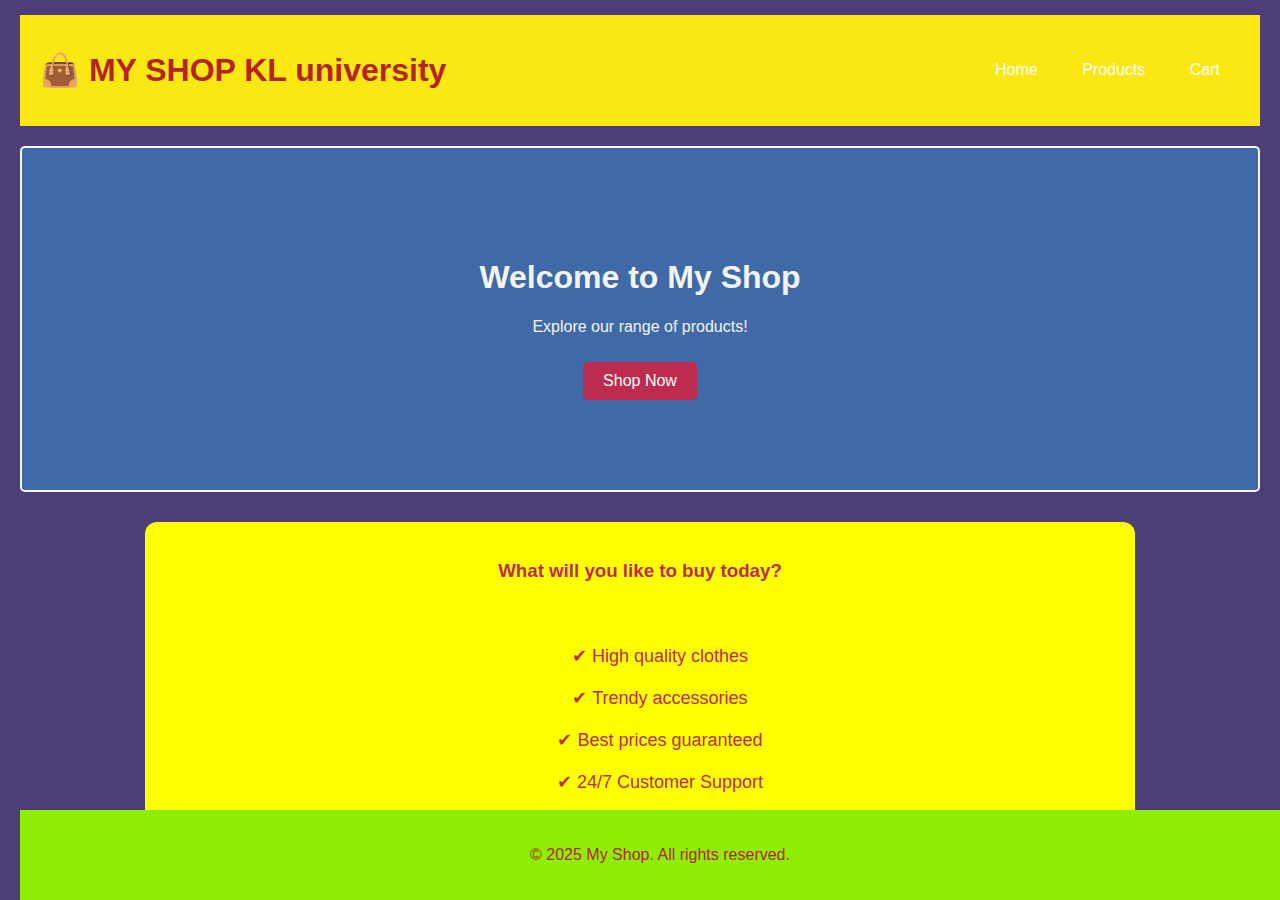
<file: index.html>
<!DOCTYPE html>
<html lang="en">
<head>
    <meta charset="UTF-8">
    <meta name="viewport" content="width=device-width, initial-scale=1.0">
    <title>E-commerce</title>
    <link rel="stylesheet" href="styles.css">
</head>
<body>
    <form  action="index.html"></form>
    <header>
        <div id="user-display"></div>
        <h1>👜 MY SHOP KL university</h1>
        <nav>
            <a href="home.html">Home</a>
            <a href="products.html">Products</a>
            <a href="cart.html">Cart</a>
        </nav>
    </header>
    <section class="products">

        <h1>Welcome to My Shop</h1>
        <p>Explore our range of products!</p>
        <a href="products.html" class="btn">Shop Now</a>
    </section>
    <center><section class="highlight">
       <h3>What will you like to buy today?</h3> <br>
         <ul>
          <li>✔ High quality clothes</li>
          <li>✔ Trendy accessories</li>
          <li>✔ Best prices guaranteed</li>
          <li>✔ 24/7 Customer Support</li>
          <li>✔ Easy Return & Exchange</li>
         </ul>
    </section></center>
    
    <footer>
        <p>&copy; 2025 My Shop. All rights reserved.</p>
    </footer>
    <script>
        let user = localStorage.getItem("loginUser");
        if (user) {
            document.getElementById("user-display").innerText= "Welcome, " + user;
        }
    </script>
</body>
</html>
</file>
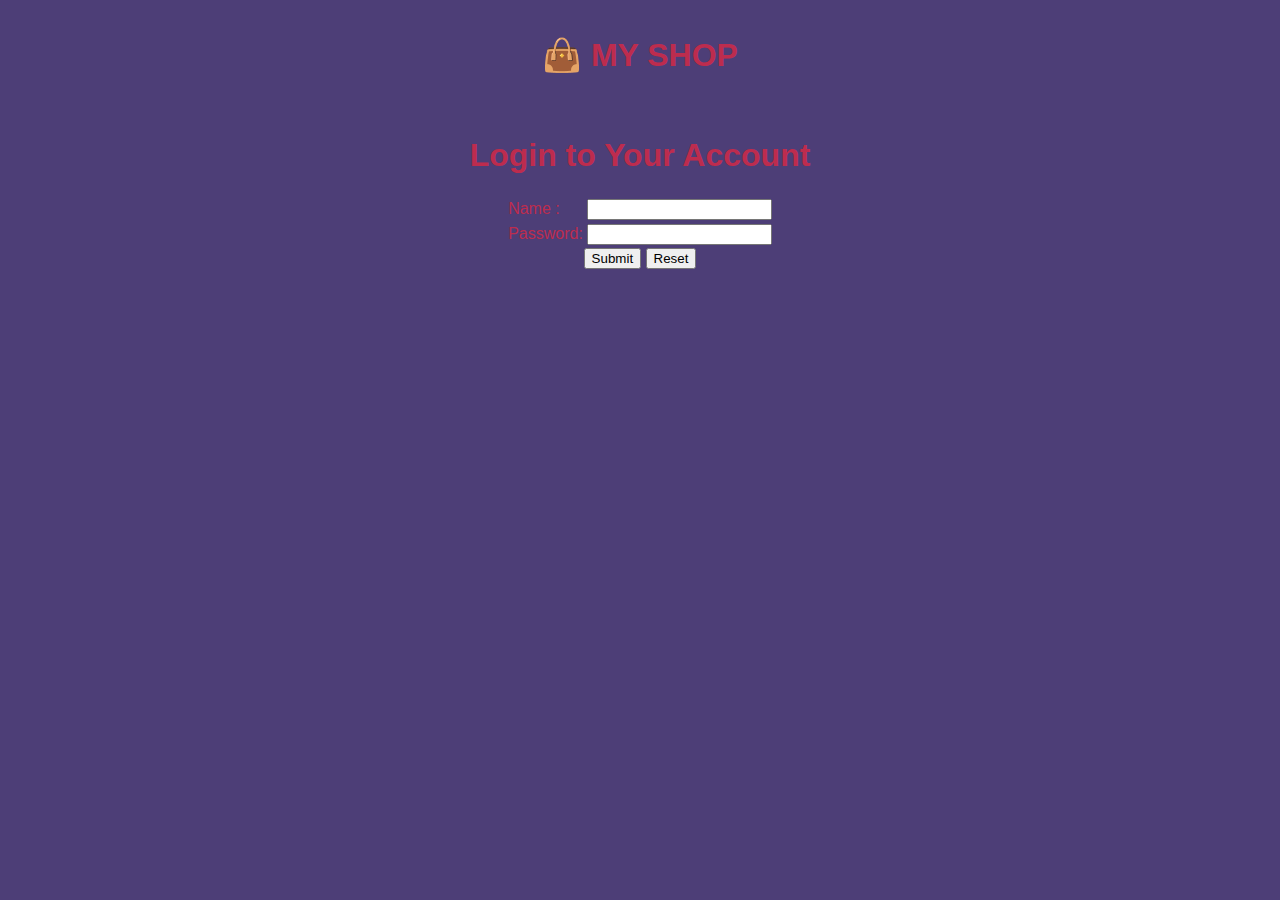
<file: cart.html>
<!DOCTYPE html>
<html lang="en">
<head>
    <meta charset="UTF-8">
    <meta name="viewport" content="width=device-width, initial-scale=1.0">
    <title>Document</title>
    <link rel="stylesheet" href="styles.css">
</head>
<body>
    <header>
        <h1>👜 MY SHOP</h1>
        <nav>
            <a href="home.html">Home</a>
            <a href="products.html">Products</a>
            <a href="cart.html">Cart</a>
        </nav>
    </header>
  <center><section class ="cart-container">
  <h2>Your Shopping Cart  </h2>
        <div id = "cart-items"></div>
           <h3 id = "total-amount"> </h3>
           <button id="checkout-btn">Checkout</button>
    <button class = "clear " onclick="localStorage.clear()">Clear Cart</button>
    </center>
     </section> 
     
    <script src="script.js"></script>


         </body>
</html>
</file>
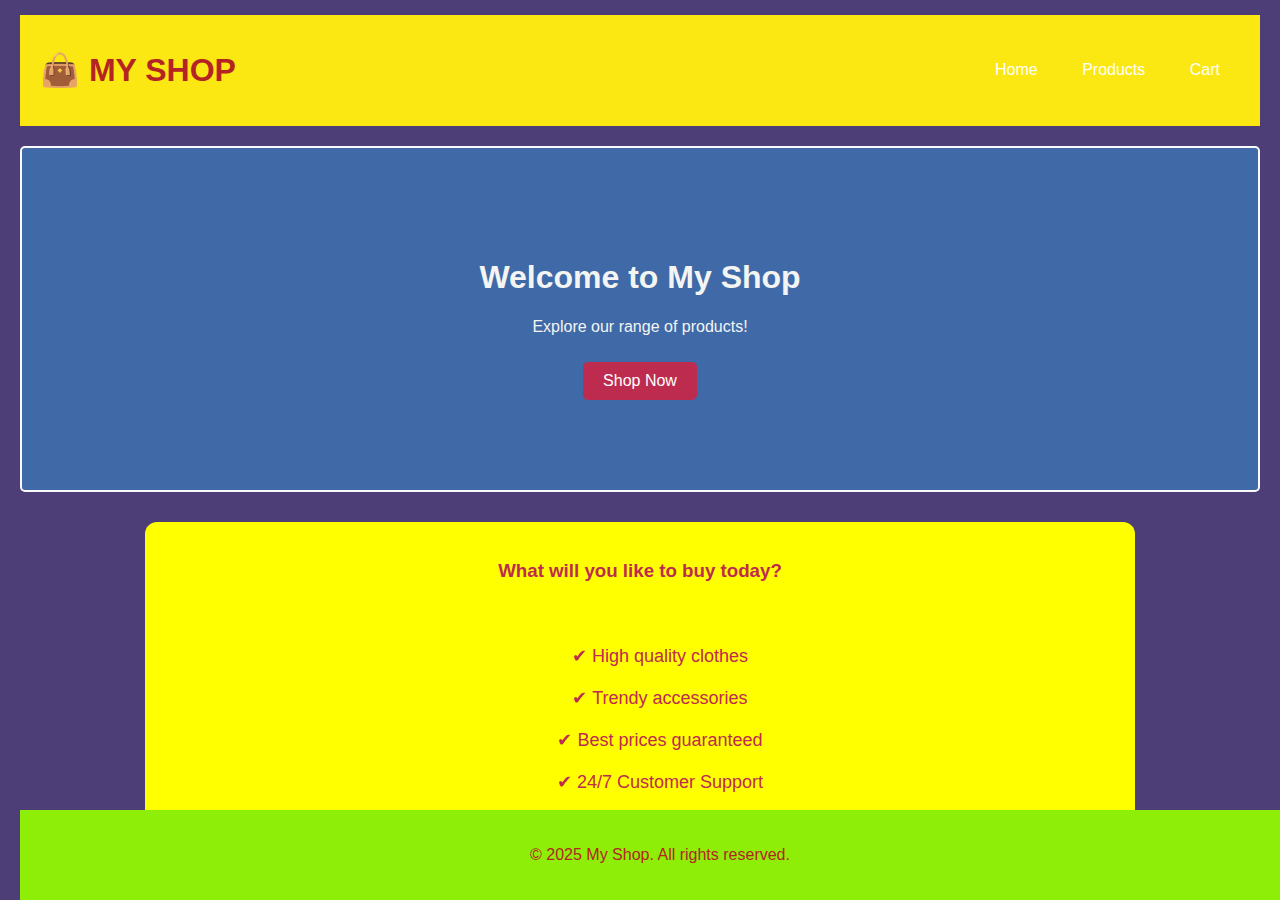
<file: home.html>
<!DOCTYPE html>
<html lang="en">
<head>
    <meta charset="UTF-8">
    <meta name="viewport" content="width=device-width, initial-scale=1.0">
    <title>E-commerce</title>
    <link rel="stylesheet" href="styles.css">
</head>
<body>
    <form  action="index.html"></form>
    <header>
        <h1>👜 MY SHOP</h1>
        <nav>
            <a href="home.html">Home</a>
            <a href="products.html">Products</a>
            <a href="cart.html">Cart</a>
        </nav>
    </header>
    <section class="products">

        <h1>Welcome to My Shop</h1>
        <p>Explore our range of products!</p>
        <a href="products.html" class="btn">Shop Now</a>
    </section>
    <center><section class="highlight">
       <h3>What will you like to buy today?</h3> <br>
         <ul>
          <li>✔ High quality clothes</li>
          <li>✔ Trendy accessories</li>
          <li>✔ Best prices guaranteed</li>
          <li>✔ 24/7 Customer Support</li>
          <li>✔ Easy Return & Exchange</li>
         </ul>
    </section></center>





    
    
    <footer>
        <p>&copy; 2025 My Shop. All rights reserved.</p>
    </footer>
</body>
</html>
</file>
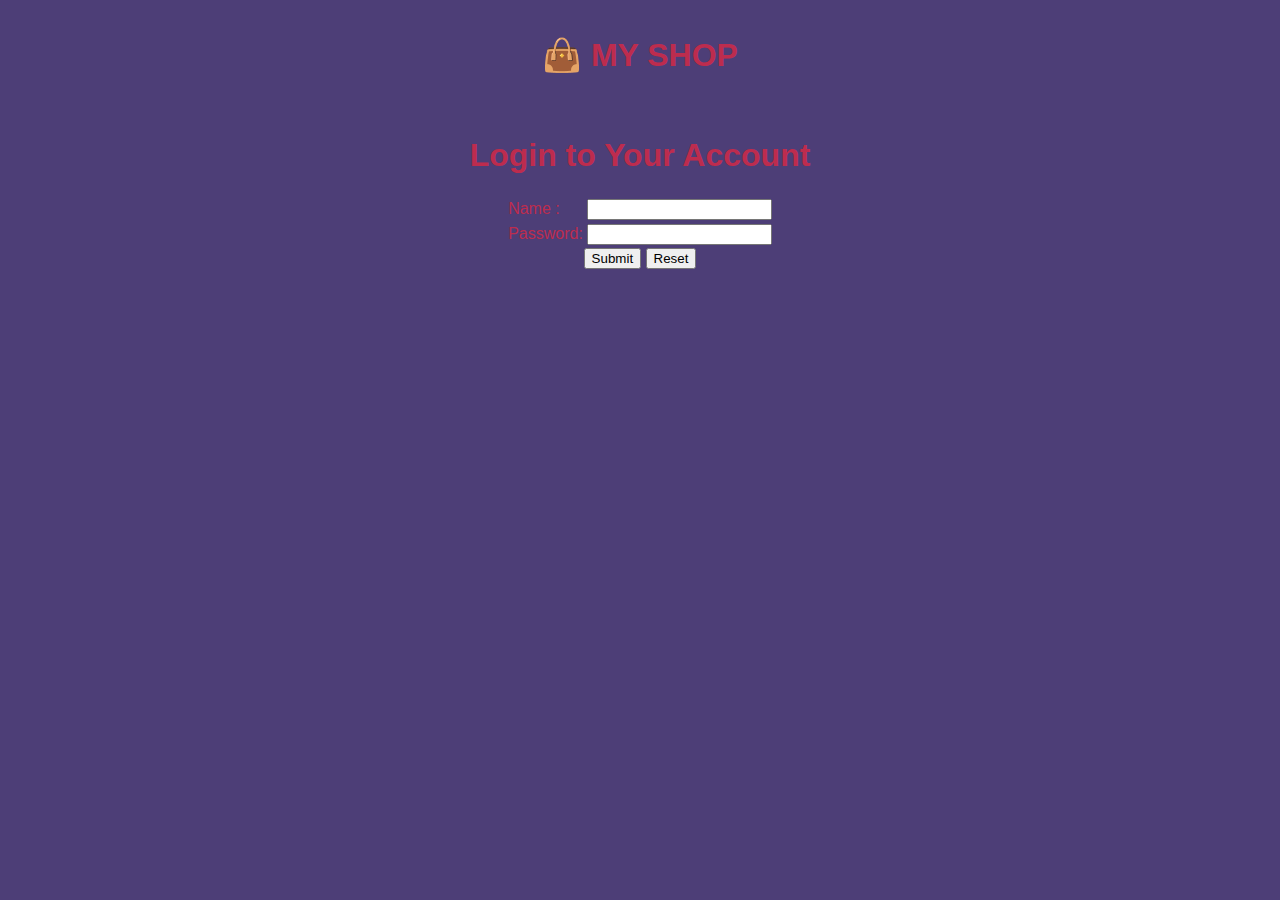
<file: login.html>
<!DOCTYPE html>
<html lang="en">
<head>
 <meta charset="UTF-8" />
<meta name="viewport" content="width=device-width, initial-scale=1.0" />
<title>Login</title>
 <link rel="stylesheet" href="styles.css" />
</head>
<body>
        <center>
        <h1>👜 MY SHOP</h1>
        <section class="login-box">
         <h1>Login to Your Account</h1>
        <form action="index.html" onsubmit="return validate(this)">
        <table border="0">      
                <tr class="table1">
        <td>Name           :</td>
         <td><input type="text" name="t1" required /></td>
        </tr>
        <tr class="table2">
        <td>Password:</td>
        <td><input type="password" name="t2" required /></td>
        </tr>
        </table>
        <input type="submit" value="Submit" />
        <input type="reset" value="Reset" />
        </form>
                </section>
        </center>

        <script>
        function validate(form) {
        let username = form.t1.value;
        let password = form.t2.value;
        if (username === "Anil" && password === "Anil123") {
        localStorage.setItem("loginUser", username); 
        alert("Success");
        return true;
        } else {
        alert("Invalid username or password.");
        return false;
        }
        }
          </script>
        </body>
        </html>
</file>
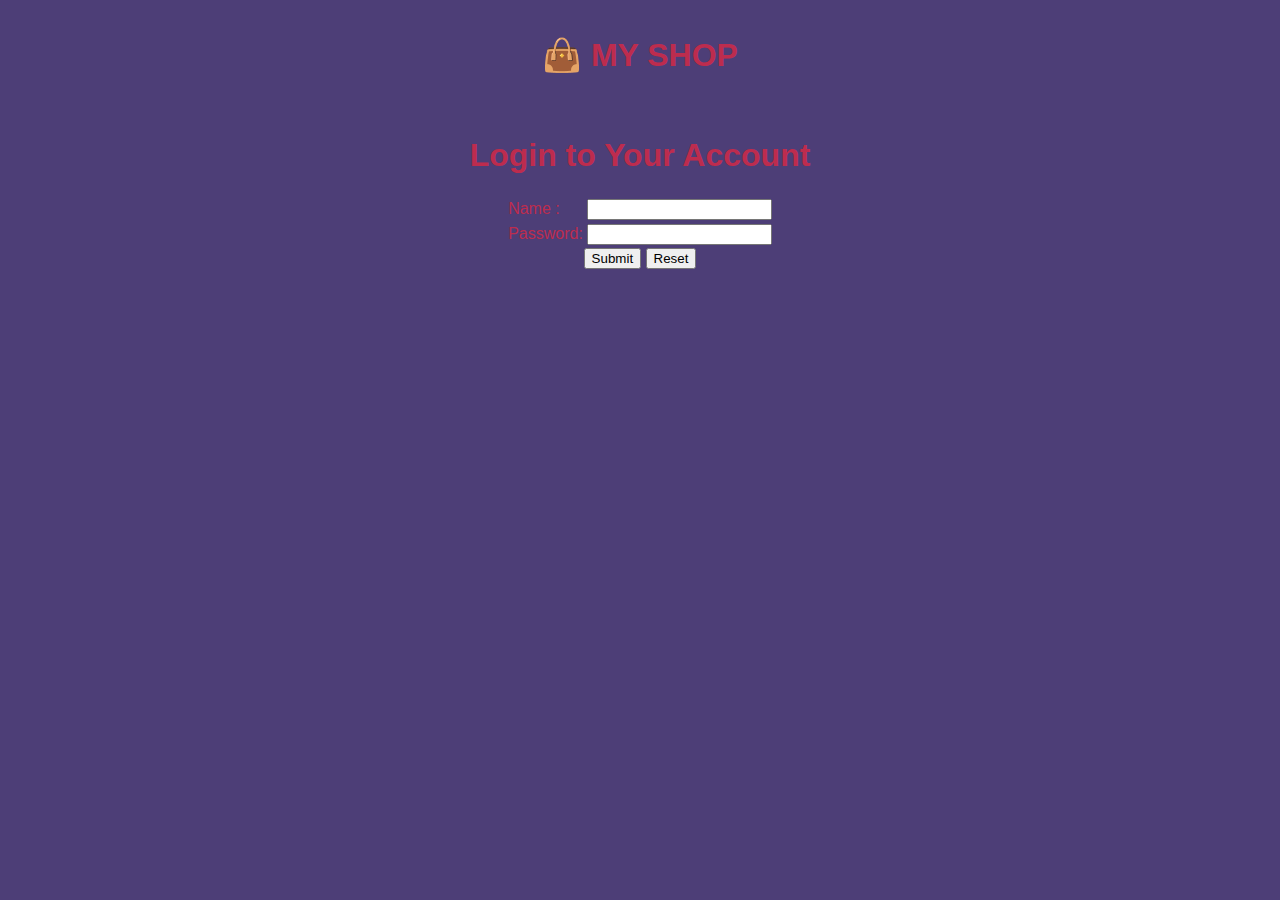
<file: products.html>
<!DOCTYPE html>
<html lang="en">
<head>
    <meta charset="UTF-8">
    <meta name="viewport" content="width=device-width, initial-scale=1.0">
    <title>Document</title>
     <link rel="stylesheet" href="styles.css">
</head>
<body>
    <header>
        <h1>👜 MY SHOP</h1>
        <nav>
            <a href="home.html">Home</a>
            <a href="products.html">Products</a>
            <a href="cart.html">Cart</a>
        </nav>
    </header>
    <section class ="products-page">
       <center> 
        <div class="product-list">
           
            <div class="product-item">
                <img src="mobile.jpg" alt="Product 1" class="product1">
                <h2>Product 1</h2>
                <p>IPHONE 14 PRO</p>
                <span>12000/-</span> <br> <br> <br>
                <button onclick="addToCart('product 1', 12000)">Add to Cart</button>
            </div>
            <div class="product-item">
                <img src="mobile 2.jpg" alt="Product 2" class="product2">
                <h2>Product 2</h2>
                <p>IPHONE 14 PRO MAX</p>
                <span>12000/-</span> <br> <br> <br>
                <button onclick="addToCart('product 2', 12000)">Add to Cart</button>
            </div>
            <div class="product-item">
                <img src="mobile 3 .jpg" alt="Product 3" class="product3">
                <h2>Product 3  </h2>
                <p>IPHONE 16</p>
                <span>12000/-</span> <br> <br> <br>
                <button onclick="addToCart('product 3', 12000)">Add to Cart</button>
            </div>
            <div class="product-item">
                <img src="mobile 3 .jpg" alt="Product 4" class="product4">
                <h2>Product 4  </h2>
                <p>IPHONE 16 PRO</p>
                <span>12000/-</span> <br> <br> <br>
                <button onclick="addToCart('product 4', 12000)">Add to Cart</button>

            </div>
        </div>
</center>
    </section>

    <script src="script.js"></script>
    </body>
</html>
</file>
<file: styles.css>
body{
    margin: 0;
    font-family: 'Times New Roman', Times, serif;
    background-color: rgb(255, 254, 252);
    color: rgb(189, 44, 78);
    padding: 15px 20px;
    justify-content: center;

}
header{
    text-align: center;
    margin-bottom: 20px;
    background-color: rgb(251, 231, 17);
    color: rgb(180, 36, 36);
    display: flex;
    justify-content: space-between;
    align-items: center;
  
}   
nav a {
    color: white;
    text-decoration: none;
    margin:0px 20px;
}
section.products {
    text-align: center;
    margin-top: 0px;
    border: 2px solid rgb(250, 249, 249);
    border-radius: 5px;
    width: 98% 100%;
    padding: 90px 20px;
    background-color: rgb(63, 106, 167);
    color: rgb(244, 245, 243);
    margin-bottom: 30px;
}
footer {
    text-align: center;
    margin-top: 400px;
    padding: 20px 0;
    background-color: rgb(142, 238, 7);
    color: rgb(180, 36, 36);
    bottom :0;
    position : fixed;
    width: 100%;
}
.btn{
    display: inline-block;
    padding: 10px 20px;
    background-color: rgb(189, 44, 78);
    color: white;
    text-decoration: none;
    border-radius: 5px;
    margin-top: 10px;
    text-decoration: none;
    
   
}
header{
    text-align: center;
    margin-bottom: 20px;
    background-color: rgb(251, 231, 17);
    color: rgb(180, 36, 36);
    padding: 15px 20px;
    display: flex;
    justify-content: space-between;
    align-items: center;

}  

.section.products {
    max-width: 100%;
    height: auto;
    border-radius: 5px;
    align-items: center;
}
.product-item{
    border: 1px solid #ccc;
    border-radius: 5px;
    padding: 10px;
    margin: 10px;
    width: 200px;
    display: inline-block;
    vertical-align: center;
    background-color: rgb(174, 204, 64);
    text-align: center;
}
.cart-container {
    
    top: 20px;
    right: 20px;
    background-color: rgb(255, 246, 144);
    padding: 10px 15px;
    border-radius: 5px;
    box-shadow: 0 2px 5px rgba(0, 0, 0, 0.1);
    width: 300px;
}
.cart-item{
    border: 1px solid #ccc;
    border-radius: 5px;
    padding: 10px;
    margin: 10px;
    width: 200px;
    display: inline-block;
    vertical-align: center;
    background-color: rgb(245, 246, 243);
    text-align: center;

}
.highlight{
    background-color: rgb(255, 255, 0);
    width: 950px;
    padding: 20px;
   border-radius: 12px;
}
.highlight ul{
    list-style: none;
}
.highlight ul li{
    padding: 10px 0;
    font-size: 18px;
}
body{
    margin: 0;
    font-family: Arial, sans-serif;
    background-color: #4d3e77;
}
.login-box{
    padding : 20px;
    background: #4d3e77;
   
}
.table1{
    padding  : 10px;
    padding-bottom: 20px;
}

.table2{
    padding  : 10px;
}
.product1{
    width : 150px;
    height : 150px;
}
.product2{
    width : 150px;
    height : 150px;
}
.product3{
    width : 150px;
    height : 150px;
}
.product4{
    width : 150px;
    height : 150px;
}
#user-display {
    position: absolute;
    right: 30px;
    top: 20px;
    font-weight: bold;
   
}
</file>
